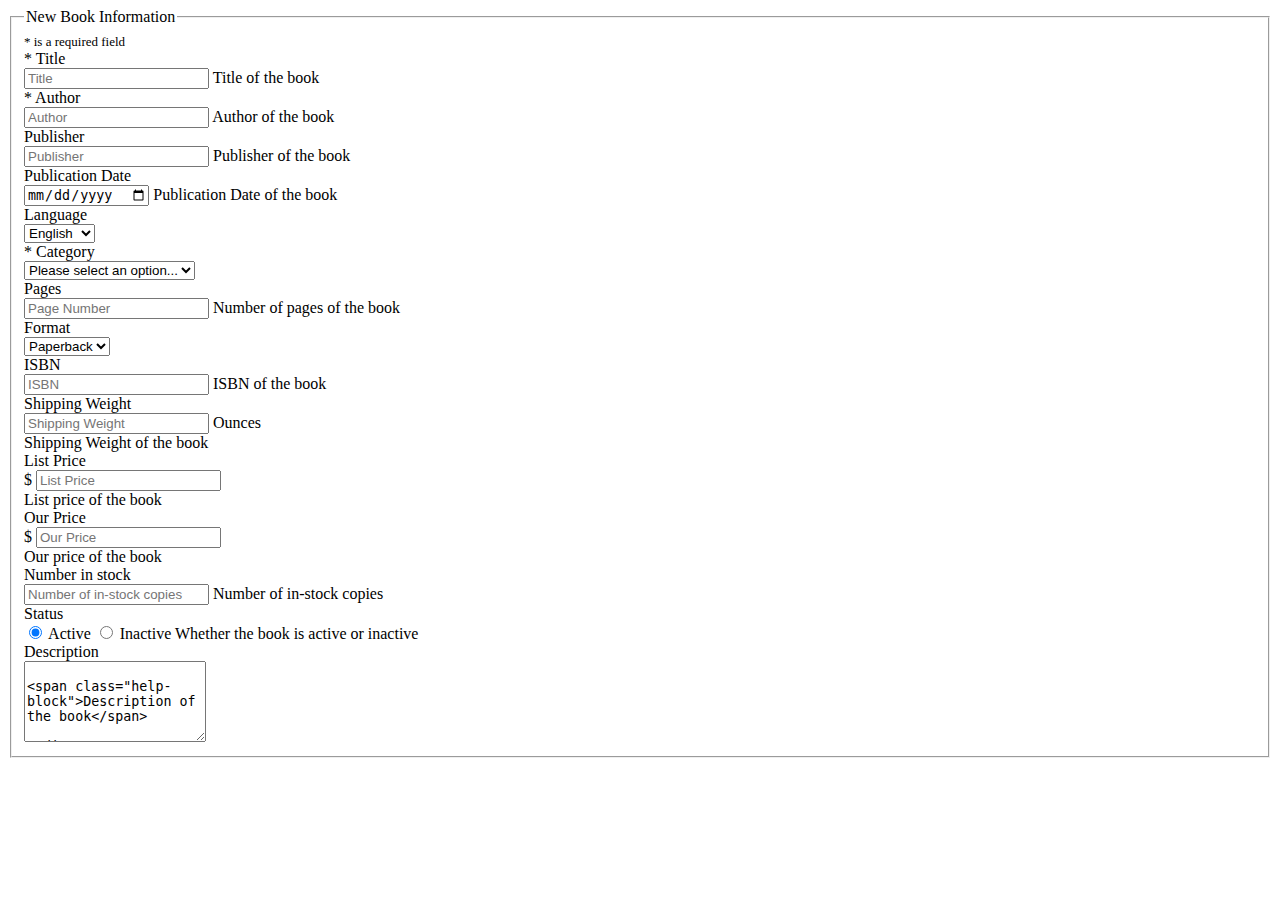
<file: src/main/resources/templates/addBook.html>
<!DOCTYPE html>
<html lang="en" xmlns:th="http://www.thymeleaf.org">
<head>
    <th:block th:include="common/admportal-header :: common-header"></th:block>
    <!--<link href="/css/bootstrap-formhelpers.min.css" rel="stylesheet"/>-->
</head>

<body>
    <th:block th:include="common/admportal-header :: navbar"></th:block>

    <div class="container">
        <div class="row">
            <form class="form-horizontal" th:action="@{/adminportal/books/add}" method="post" enctype="multipart/form-data">
                <fieldset>
                    <legend class="center-block">New Book Information</legend><span style="font-size: small"> * is a required field</span>

                    <!-- title -->
                    <div class="form-group">
                        <label class="col-md-2 control-label" for="title">* Title</label>
                        <div class="col-md-8">
                            <input type="text" class="form-control" id="title" name="title"
                                   placeholder="Title" th:value="${book.title}" required="required"/>
                            <span class="help-block">Title of the book</span>
                        </div>
                    </div>

                    <!-- author -->
                    <div class="form-group">
                        <label class="col-md-2 control-label" for="author">* Author</label>
                        <div class="col-md-8">
                            <input type="text" class="form-control" id="author" name="author" placeholder="Author"
                                   th:value="${book.author}" required="required"/>
                            <span class="help-block">Author of the book</span>
                        </div>
                    </div>

                    <!-- publisher -->
                    <div class="form-group">
                        <label class="col-md-2 control-label" for="publisher">Publisher</label>
                        <div class="col-md-8">
                            <input type="text" class="form-control" id="publisher" name="publisher"
                                   placeholder="Publisher" th:value="${book.publisher}"/>
                            <span class="help-block">Publisher of the book</span>
                        </div>
                    </div>

                    <!-- publication date -->
                    <div class="form-group">
                        <label class="col-md-2 control-label" for="publicationDate">Publication Date</label>
                        <div class="col-md-8">
                            <input type="date" class="form-control" id="publicationDate" name="publicationDate"
                                   placeholder="Publication Date" th:value="${book.publicationDate}"/>
                            <span class="help-block">Publication Date of the book</span>
                        </div>
                    </div>

                    <!-- language -->
                    <div class="form-group">
                        <label class="col-md-2 control-label" for="language">Language</label>
                        <div class="col-md-8">
                            <select th:value="${book.language}" id="language" name="language"
                                    class="form-control">
                                <option value="english">English</option>
                                <option value="spanish">Spanish</option>
                                <option value="russian">Russian</option>
                                <option value="german">German</option>
                                <option value="french">French</option>
                            </select>
                        </div>
                    </div>

                    <!-- category -->
                    <div class="form-group">
                        <label class="col-md-2 control-label" for="category">*
                            Category</label>
                        <div class="col-md-8">
                            <select th:value="${book.category}" id="category" name="category"
                                    class="form-control">
                                <option value="" selected="selected" disabled="disabled">Please
                                    select an option...</option>
                                <option value="Management"
                                        th:selected="(${book.category}=='Management')">Management</option>
                                <option value="Fiction"
                                        th:selected="(${book.category}=='Fiction')">Fiction</option>
                                <option value="Engineering"
                                        th:selected="(${book.category}=='Engineering')">Engineering</option>
                                <option value="Programming"
                                        th:selected="(${book.category}=='Programming')">Programming</option>
                                <option value="Arts &amp; Literature"
                                        th:selected="(${book.category}=='Arts &amp; Literature')">Arts
                                    &amp; Literature</option>
                            </select>
                        </div>
                    </div>


                    <!-- pages -->
                    <div class="form-group">
                        <label class="col-md-2 control-label" for="pageNumber">Pages</label>
                        <div class="col-md-8">
                            <input type="number" name="numberOfPages" class="form-control" id="pageNumber"
                                   th:value="${book.numberOfPages}" placeholder="Page Number"/>
                            <span class="help-block">Number of pages of the book</span>
                        </div>
                    </div>

                    <!-- format -->
                    <div class="form-group">
                        <label class="col-md-2 control-label" for="format">Format</label>
                        <div class="col-md-8">
                            <select th:value="${book.format}" id="format" name="format"
                                    class="form-control">
                                <option value="paperback">Paperback</option>
                                <option value="hardcover">Hardcover</option>
                            </select>
                        </div>
                    </div>

                    <!-- isbn -->
                    <div class="form-group">
                        <label class="col-md-2 control-label" for="isbn">ISBN</label>
                        <div class="col-md-8">
                            <input type="text" name="isbn" class="form-control" id="isbn" th:value="${book.isbn}" placeholder="ISBN" />
                            <span class="help-block">ISBN of the book</span>
                        </div>
                    </div>

                    <!-- shipping weight -->
                    <div class="form-group">
                        <label class="col-md-2 control-label" for="shippingWeight">Shipping
                            Weight</label>
                        <div class="col-md-8">
                            <div class="input-group">
                                <input th:value="${book.shippingWeight}" type="number" name="shippingWeight"
                                       class="form-control" id="shippingWeight" step="0.01"
                                       placeholder="Shipping Weight" />
                                <span class="input-group-addon">Ounces</span>
                            </div>
                            <span class="help-block">Shipping Weight of the book</span>
                        </div>
                    </div>

                    <!-- list price -->
                    <div class="form-group">
                        <label class="col-md-2 control-label" for="listPrice">List Price</label>
                        <div class="col-md-8">
                            <div class="input-group">
                                <span class="input-group-addon">$</span>
                                <input th:value="${book.listPrice}" type="number" name="listPrice"
                                       class="form-control" id="listPrice" step="0.01"
                                       placeholder="List Price" />
                            </div>
                            <span class="help-block">List price of the book</span>
                        </div>
                    </div>

                    <!-- our price -->
                    <div class="form-group">
                        <label class="col-md-2 control-label" for="ourPrice">Our Price</label>
                        <div class="col-md-8">
                            <div class="input-group">
                                <span class="input-group-addon">$</span>
                                <input th:value="${book.ourPrice}" type="number" name="ourPrice"
                                       class="form-control" id="ourPrice" step="0.01"
                                       placeholder="Our Price" />
                            </div>
                            <span class="help-block">Our price of the book</span>
                        </div>
                    </div>

                    <!-- in stock number -->
                    <div class="form-group">
                        <label class="col-md-2 control-label" for="inStockNumber">Number in stock</label>
                        <div class="col-md-8">
                            <input th:value="${book.inStockNumber}" type="number" name="inStockNumber"
                                   class="form-control" id="inStockNumber"
                                   placeholder="Number of in-stock copies" />
                            <span class="help-block">Number of in-stock copies</span>
                        </div>
                    </div>

                    <!-- status of book -->
                    <div class="form-group">
                        <label class="col-md-2 control-label">Status</label>
                        <div class="col-md-8">
                            <label><input value="true" type="radio" name="active" checked="checked"/> Active </label>
                            <label><input value="false" type="radio" name="active"/> Inactive </label>
                            <span class="help-block">Whether the book is active or inactive</span>
                        </div>
                    </div>

                    <!-- description -->
                    <div class="form-group">
                        <label class="col-md-2 control-label" for="description">Description</label>
                        <div class="col-md-8">
                            <textarea name="description" rows="5"
                                      class="form-control" id="description" th:value="${book.description}"
                                      placeholder="Description" />
                            <span class="help-block">Description of the book</span>
                        </div>
                    </div>

                    <!-- upload image -->
                    <div class="form-group">
                        <label class="col-md-2 control-label" for="bookImage">Upload book image</label>
                        <div class="col-md-8">
                            <input id="bookImage" type="file" class="filestyle" data-btnClass="btn-primary" data-buttonBefore="true"
                                   name="bookImage" th:value="${book.bookImage}"/>
                        </div>
                    </div>


                    <div class="form-group">
                        <div class="col-md-8">
                            <button type="submit" class="btn btn-success">Add Book</button>
                            <a class="btn btn-danger" th:href="@{/adminportal/}">Cancel</a>
                        </div>
                    </div>
                </fieldset>
            </form>
        </div>
    </div>

    <th:block th:include="common/admportal-header :: body-bottom-scripts"></th:block>
    <!--<script src="/js/bootstrap-formhelpers.min.js"></script>-->
</body>
</html>
</file>
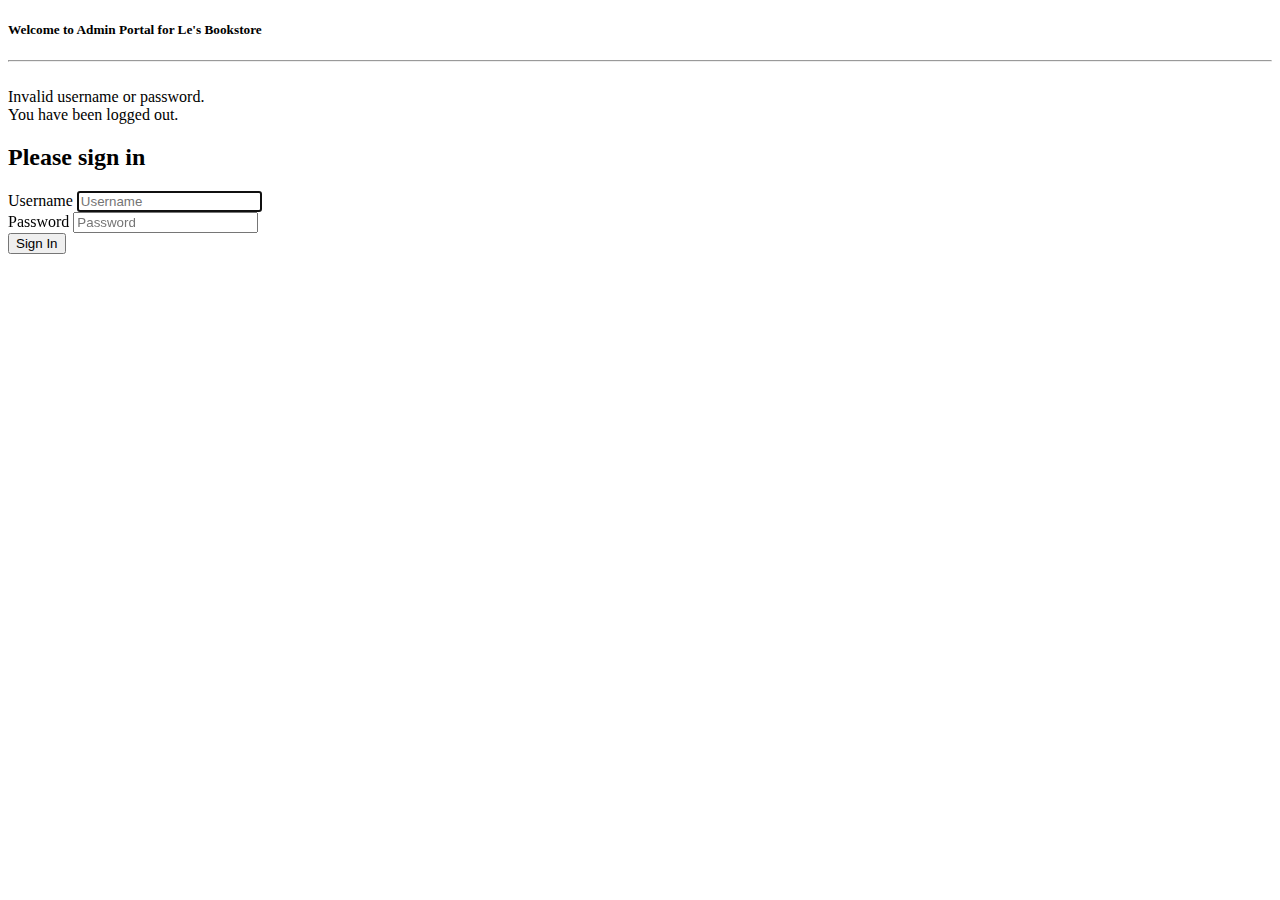
<file: src/main/resources/templates/admportal-login.html>
<!DOCTYPE html>
<html lang="en" xmlns:th="http://www.thymeleaf.org">
<head>
    <th:block th:include="common/admportal-header :: common-header"></th:block>
</head>

<body>
   <div class="container">
       <h5 class="center-block">Welcome to Admin Portal for Le's Bookstore</h5>
       <hr/>
       <img th:src="@{/img/logo.png}" class="img-responsive" style="width: 250px;"/>

       <div class="row">
           <div class="col-xs-4 col-md-offset-4">
               <div class="bg-danger" th:if="${param.error}">Invalid username or password.</div>
               <div class="bg-danger" th:if="${param.logout}">You have been logged out.</div>
               <form class="form-signin" th:action="@{/login}" method="post">
                   <h2 class="form-signin-heading">Please sign in</h2>
                   <div class="form-group">
                       <label for="username" class="sr-only">Username</label>
                       <input type="text" class="form-control" placeholder="Username"
                              name="username" id="username" required="required" autofocus="autofocus"/>
                   </div>
                   <div class="form-group">
                       <label for="password" class="sr-only">Password</label>
                       <input type="password" class="form-control" placeholder="Password"
                              name="password" id="password" required="required"/>
                   </div>
                   <button class="btn btn-lg btn-primary btn-block" type="submit">Sign In</button>
               </form>
           </div>
       </div>
   </div>

<!-- Bootstrap core JavaScript
================================================== -->
<th:block th:include="common/admportal-header :: body-bottom-scripts"></th:block>
</body>
</html>
</file>
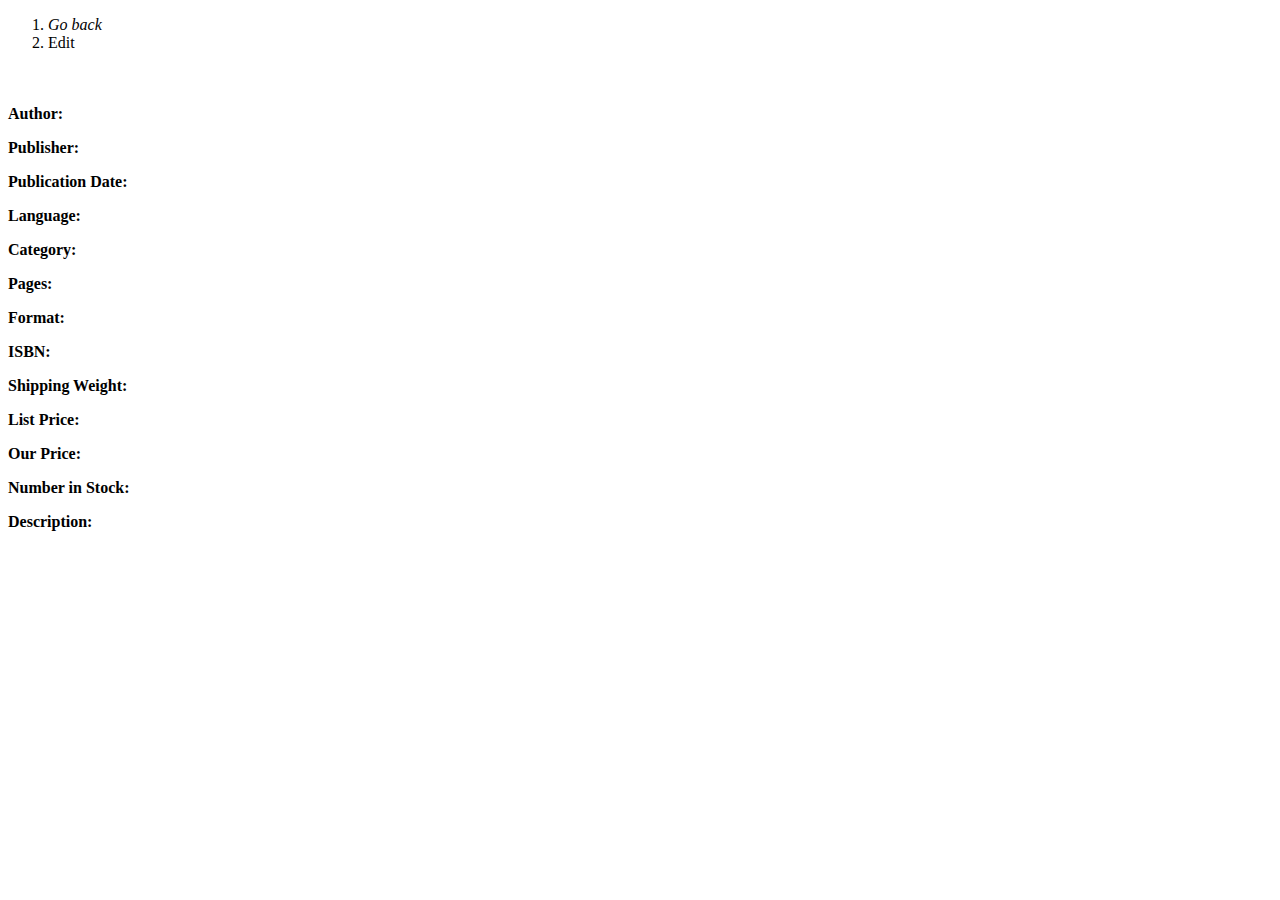
<file: src/main/resources/templates/bookInfo.html>
<!DOCTYPE html>
<html lang="en" xmlns:th="http://www.thymeleaf.org">
<head>
    <th:block th:include="common/admportal-header :: common-header"></th:block>
</head>

<body>
<th:block th:include="common/admportal-header :: navbar"></th:block>

    <div class="container">
        <div>
            <ol class="breadcrumb">
                <li>
                    <a th:href="@{/adminportal/books}"><i class="fa fa-long-arrow-left" aria-hidden="true"> Go back</i></a>
                </li>
                <li>
                    <a th:href="@{/adminportal/books/edit?id=}+${book.id}">Edit</a>
                </li>
            </ol>
        </div>

        <div class="row">
            <div class="col-xs-3">
                <div class="panel panel-default">
                    <div class="panel-body">
                        <img class="img-responsive shelf-book center-block" th:src="${book.hasImage}
                     ? '/book_sources/'+${book.id}+'.png' : @{/img/no_image.png}"/>
                    </div>
                </div>
            </div>
            <div class="col-xs-9">
                <h3 th:text="${book.title}"></h3>
                <div class="row">
                    <div class="col-xs-6">
                        <p><strong>Author: </strong><span th:text="${book.author}"></span></p>
                        <p><strong>Publisher: </strong><span th:text="${book.publisher}"></span></p>
                        <p><strong>Publication Date: </strong><span th:text="${book.publicationDate}"></span></p>
                        <p><strong>Language: </strong><span th:text="${book.language}"></span></p>
                        <p><strong>Category: </strong><span th:text="${book.category}"></span></p>
                        <p><strong>Pages: </strong><span th:text="${book.numberOfPages}"></span></p>
                    </div>
                    <div class="col-xs-6">
                        <p><strong>Format: </strong><span th:text="${book.format}"></span></p>
                        <p><strong>ISBN: </strong><span th:text="${book.isbn}"></span></p>
                        <p><strong>Shipping Weight: </strong><span th:text="${book.shippingWeight}"></span></p>
                        <p><strong>List Price: </strong><span th:text="${book.listPrice}"></span></p>
                        <p><strong>Our Price: </strong><span th:text="${book.ourPrice}"></span></p>
                        <p><strong>Number in Stock: </strong><span th:text="${book.inStockNumber}"></span></p>
                    </div>
                </div>

                <p><strong>Description: </strong><span th:utext="${book.description}"></span></p>
            </div>
        </div>
    </div>

<th:block th:include="common/admportal-header :: body-bottom-scripts"></th:block>
</body>
</html>
</file>
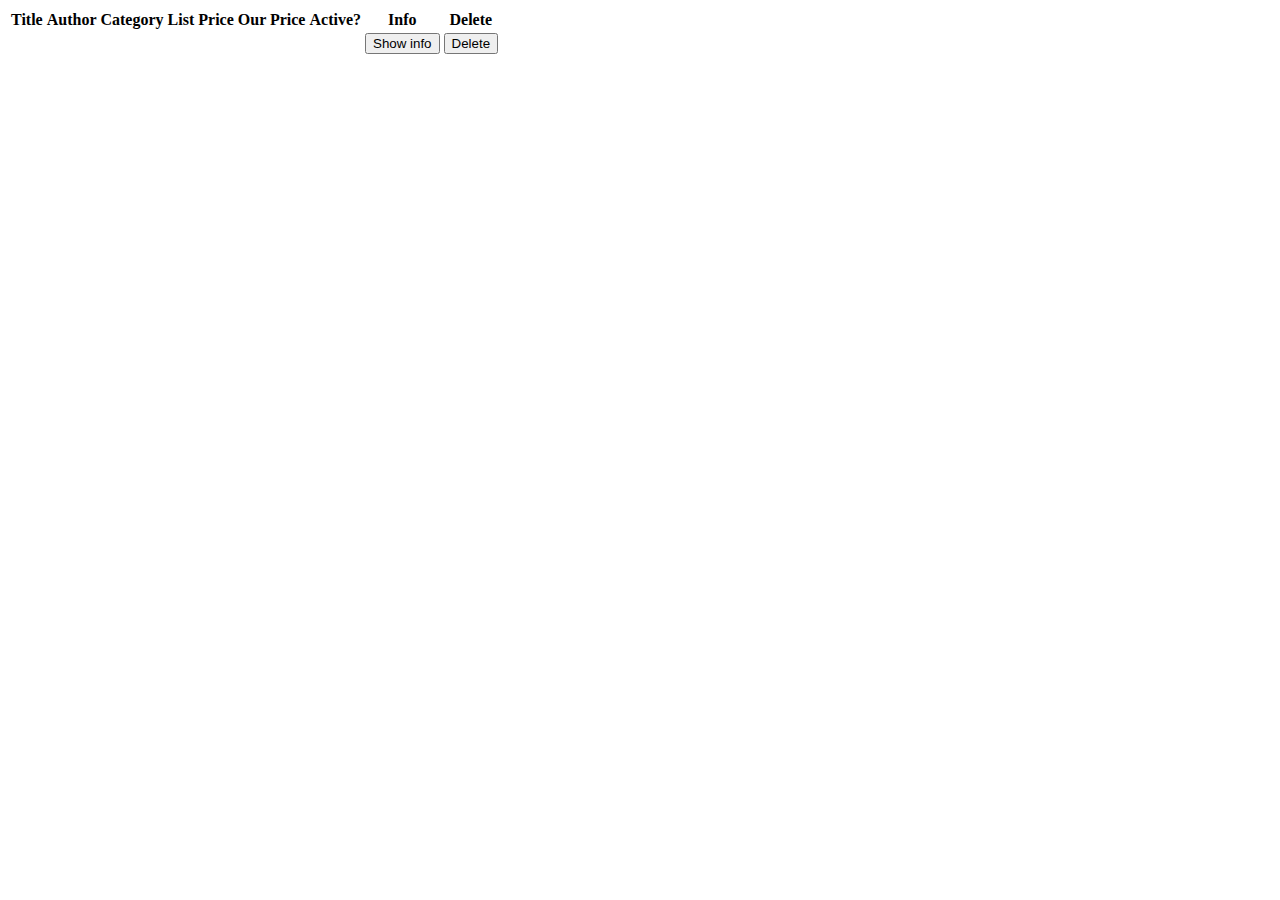
<file: src/main/resources/templates/bookList.html>
<!DOCTYPE html>
<html lang="en" xmlns:th="http://www.thymeleaf.org">
<head>
    <th:block th:include="common/admportal-header :: common-header"></th:block>
</head>

<body>
    <th:block th:include="common/admportal-header :: navbar"></th:block>

    <div class="container">
        <div class="table-responsive">
            <table id="bookListTable" class="table table-bordered table-hover table-striped">
                <thead>
                    <tr>
                        <th>Title</th>
                        <th>Author</th>
                        <th>Category</th>
                        <th>List Price</th>
                        <th>Our Price</th>
                        <th>Active?</th>
                        <th>Info</th>
                        <th>Delete</th>
                    </tr>
                </thead>
                <tbody>
                    <tr data-th-each="book : ${books}">
                        <!--<td hidden="hidden"><input name="id" th:value="${book.id}"/></td>-->
                        <td th:text="${book.title}"></td>
                        <td th:text="${book.author}"></td>
                        <td th:text="${book.category}"></td>
                        <td th:text="${book.listPrice}"></td>
                        <td th:text="${book.ourPrice}"></td>
                        <td th:text="${book.active}"></td>
                        <td><a th:href="@{/adminportal/books/bookInfo(id=${book.id})}"><button class="btn btn-info">Show info</button></a></td>
                        <td><button class="btn btn-danger">Delete</button></td>
                    </tr>
                </tbody>
            </table>
        </div>
    </div>

    <th:block th:include="common/admportal-header :: body-bottom-scripts"></th:block>

    <script>
        $(document).ready(function() {
            $("#bookListTable").DataTable({
                "lengthMenu": [[5,10,15,20,-1],[5,10,15,20,"All"]],
                "ordering": false,
                stateSave: true
            });
        });
    </script>
</body>
</html>
</file>
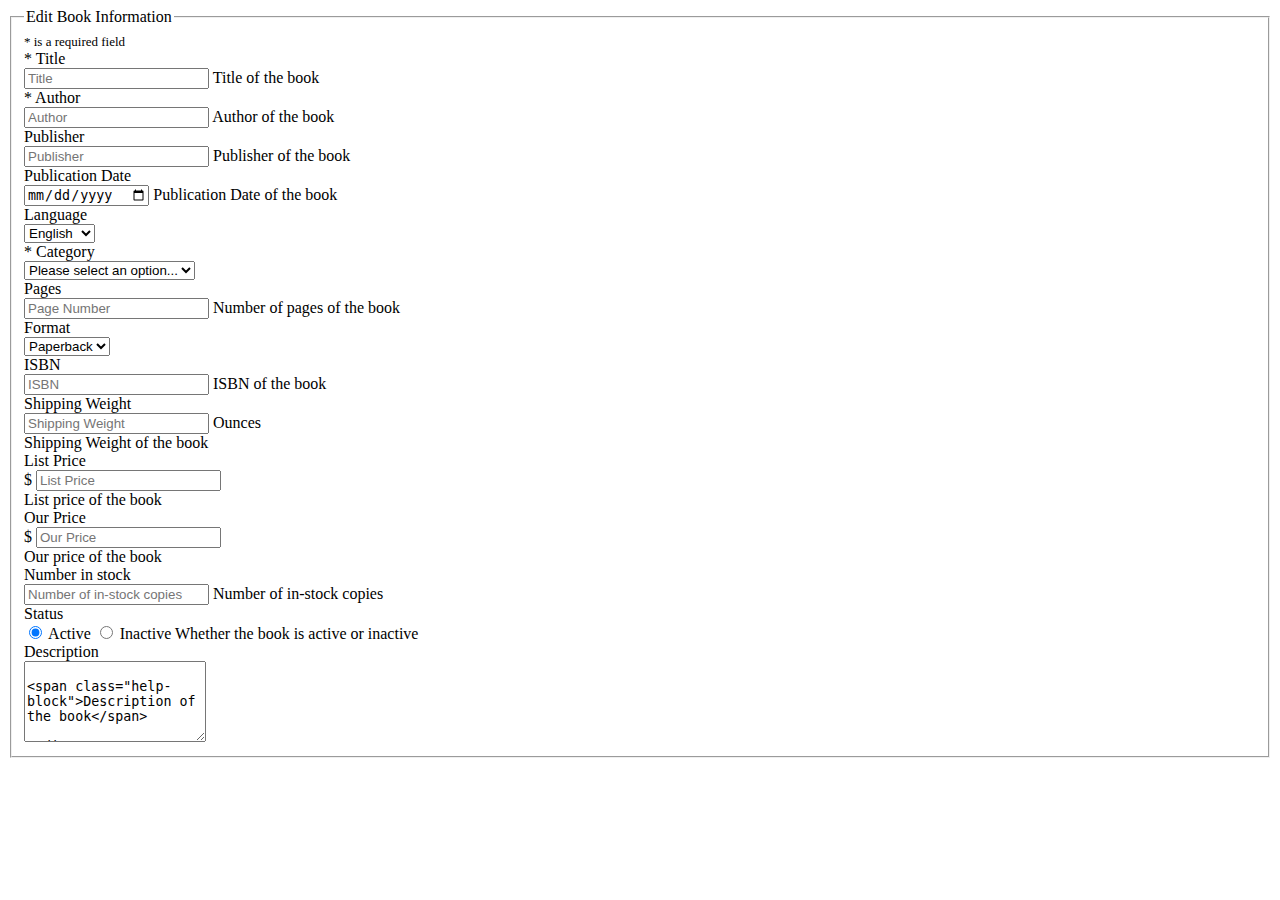
<file: src/main/resources/templates/editBook.html>
<!DOCTYPE html>
<html lang="en" xmlns:th="http://www.thymeleaf.org">
<head>
    <th:block th:include="common/admportal-header :: common-header"></th:block>
    <!--<link href="/css/bootstrap-formhelpers.min.css" rel="stylesheet"/>-->
</head>

<body>
<th:block th:include="common/admportal-header :: navbar"></th:block>

<div class="container">
    <div class="row">
        <form class="form-horizontal" th:action="@{/adminportal/books/update}" method="post" enctype="multipart/form-data">
            <fieldset>
                <legend class="center-block">Edit Book Information</legend><span style="font-size: small"> * is a required field</span>

                <input hidden="hidden" name="id" th:value="${book.id}"/>

                <!-- title -->
                <div class="form-group">
                    <label class="col-md-2 control-label" for="title">* Title</label>
                    <div class="col-md-8">
                        <input type="text" class="form-control" id="title" name="title"
                               placeholder="Title" th:value="${book.title}" required="required"/>
                        <span class="help-block">Title of the book</span>
                    </div>
                </div>

                <!-- author -->
                <div class="form-group">
                    <label class="col-md-2 control-label" for="author">* Author</label>
                    <div class="col-md-8">
                        <input type="text" class="form-control" id="author" name="author" placeholder="Author"
                               th:value="${book.author}" required="required"/>
                        <span class="help-block">Author of the book</span>
                    </div>
                </div>

                <!-- publisher -->
                <div class="form-group">
                    <label class="col-md-2 control-label" for="publisher">Publisher</label>
                    <div class="col-md-8">
                        <input type="text" class="form-control" id="publisher" name="publisher"
                               placeholder="Publisher" th:value="${book.publisher}"/>
                        <span class="help-block">Publisher of the book</span>
                    </div>
                </div>

                <!-- publication date -->
                <div class="form-group">
                    <label class="col-md-2 control-label" for="publicationDate">Publication Date</label>
                    <div class="col-md-8">
                        <input type="date" class="form-control" id="publicationDate" name="publicationDate"
                               placeholder="Publication Date" th:value="${book.publicationDate}"/>
                        <span class="help-block">Publication Date of the book</span>
                    </div>
                </div>

                <!-- language -->
                <div class="form-group">
                    <label class="col-md-2 control-label" for="language">Language</label>
                    <div class="col-md-8">
                        <select th:value="${book.language}" id="language" name="language"
                                class="form-control">
                            <option value="english">English</option>
                            <option value="spanish">Spanish</option>
                            <option value="russian">Russian</option>
                            <option value="german">German</option>
                            <option value="french">French</option>
                        </select>
                    </div>
                </div>

                <!-- category -->
                <div class="form-group">
                    <label class="col-md-2 control-label" for="category">*
                        Category</label>
                    <div class="col-md-8">
                        <select th:value="${book.category}" id="category" name="category"
                                class="form-control">
                            <option value="" selected="selected" disabled="disabled">Please
                                select an option...</option>
                            <option value="Management"
                                    th:selected="(${book.category}=='Management')">Management</option>
                            <option value="Fiction"
                                    th:selected="(${book.category}=='Fiction')">Fiction</option>
                            <option value="Engineering"
                                    th:selected="(${book.category}=='Engineering')">Engineering</option>
                            <option value="Programming"
                                    th:selected="(${book.category}=='Programming')">Programming</option>
                            <option value="Arts &amp; Literature"
                                    th:selected="(${book.category}=='Arts &amp; Literature')">Arts
                                &amp; Literature</option>
                        </select>
                    </div>
                </div>


                <!-- pages -->
                <div class="form-group">
                    <label class="col-md-2 control-label" for="pageNumber">Pages</label>
                    <div class="col-md-8">
                        <input type="number" name="numberOfPages" class="form-control" id="pageNumber"
                               th:value="${book.numberOfPages}" placeholder="Page Number"/>
                        <span class="help-block">Number of pages of the book</span>
                    </div>
                </div>

                <!-- format -->
                <div class="form-group">
                    <label class="col-md-2 control-label" for="format">Format</label>
                    <div class="col-md-8">
                        <select th:value="${book.format}" id="format" name="format"
                                class="form-control">
                            <option value="paperback">Paperback</option>
                            <option value="hardcover">Hardcover</option>
                        </select>
                    </div>
                </div>

                <!-- isbn -->
                <div class="form-group">
                    <label class="col-md-2 control-label" for="isbn">ISBN</label>
                    <div class="col-md-8">
                        <input type="text" name="isbn" class="form-control" id="isbn" th:value="${book.isbn}" placeholder="ISBN" />
                        <span class="help-block">ISBN of the book</span>
                    </div>
                </div>

                <!-- shipping weight -->
                <div class="form-group">
                    <label class="col-md-2 control-label" for="shippingWeight">Shipping
                        Weight</label>
                    <div class="col-md-8">
                        <div class="input-group">
                            <input th:value="${book.shippingWeight}" type="number" name="shippingWeight"
                                   class="form-control" id="shippingWeight" step="0.01"
                                   placeholder="Shipping Weight" />
                            <span class="input-group-addon">Ounces</span>
                        </div>
                        <span class="help-block">Shipping Weight of the book</span>
                    </div>
                </div>

                <!-- list price -->
                <div class="form-group">
                    <label class="col-md-2 control-label" for="listPrice">List Price</label>
                    <div class="col-md-8">
                        <div class="input-group">
                            <span class="input-group-addon">$</span>
                            <input th:value="${book.listPrice}" type="number" name="listPrice"
                                   class="form-control" id="listPrice" step="0.01"
                                   placeholder="List Price" />
                        </div>
                        <span class="help-block">List price of the book</span>
                    </div>
                </div>

                <!-- our price -->
                <div class="form-group">
                    <label class="col-md-2 control-label" for="ourPrice">Our Price</label>
                    <div class="col-md-8">
                        <div class="input-group">
                            <span class="input-group-addon">$</span>
                            <input th:value="${book.ourPrice}" type="number" name="ourPrice"
                                   class="form-control" id="ourPrice" step="0.01"
                                   placeholder="Our Price" />
                        </div>
                        <span class="help-block">Our price of the book</span>
                    </div>
                </div>

                <!-- in stock number -->
                <div class="form-group">
                    <label class="col-md-2 control-label" for="inStockNumber">Number in stock</label>
                    <div class="col-md-8">
                        <input th:value="${book.inStockNumber}" type="number" name="inStockNumber"
                               class="form-control" id="inStockNumber"
                               placeholder="Number of in-stock copies" />
                        <span class="help-block">Number of in-stock copies</span>
                    </div>
                </div>

                <!-- status of book -->
                <div class="form-group">
                    <label class="col-md-2 control-label">Status</label>
                    <div class="col-md-8">
                        <label><input value="true" type="radio" name="active" checked="checked"/> Active </label>
                        <label><input value="false" type="radio" name="active"/> Inactive </label>
                        <span class="help-block">Whether the book is active or inactive</span>
                    </div>
                </div>

                <!-- description -->
                <div class="form-group">
                    <label class="col-md-2 control-label" for="description">Description</label>
                    <div class="col-md-8">
                            <textarea name="description" rows="5"
                                      class="form-control" id="description" th:value="${book.description}"
                                      th:text="${book.description}" placeholder="Description" />
                        <span class="help-block">Description of the book</span>
                    </div>
                </div>

                <!-- upload image -->
                <div class="form-group">
                    <label class="col-md-2 control-label" for="bookImage">Upload book image</label>
                    <div class="col-md-8">
                        <input id="bookImage" type="file" class="filestyle" data-btnClass="btn-primary" data-buttonBefore="true"
                               name="bookImage" th:value="${book.bookImage}"/>
                    </div>
                </div>


                <div class="form-group">
                    <div class="col-md-8">
                        <button type="submit" class="btn btn-success">Update Book</button>
                        <a class="btn btn-danger" th:href="@{/adminportal/books/bookInfo(id=${book.id})}">Cancel</a>
                    </div>
                </div>
            </fieldset>
        </form>
    </div>
</div>

<th:block th:include="common/admportal-header :: body-bottom-scripts"></th:block>
<!--<script src="/js/bootstrap-formhelpers.min.js"></script>-->
</body>
</html>
</file>
